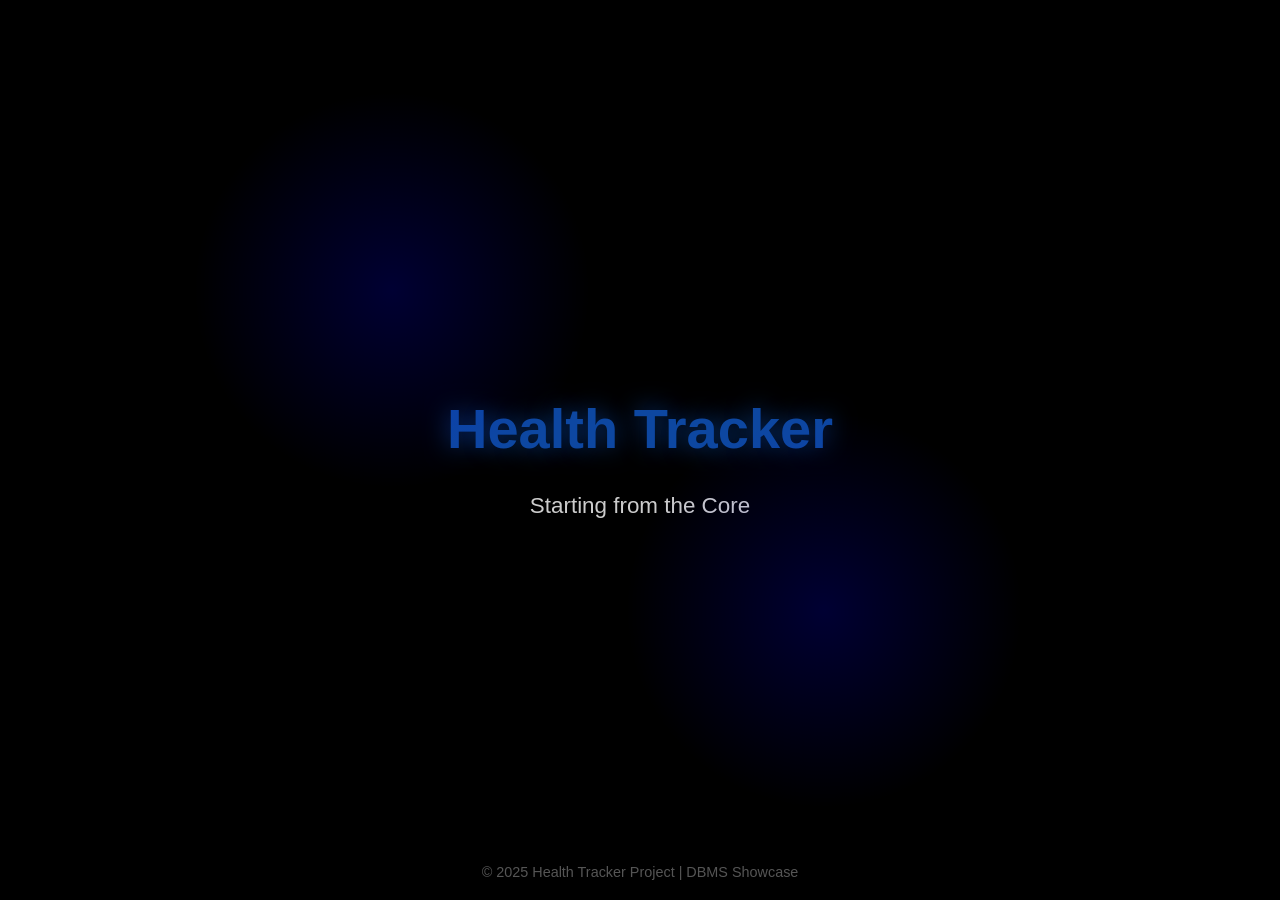
<file: Health_Tracker_project/templates/index.html>
<!DOCTYPE html>
<html lang="en">
<head>
    <meta charset="UTF-8">
    <meta name="viewport" content="width=device-width, initial-scale=1.0">
    <title>Health Tracker</title>

    <style>
        body {
            margin: 0;
            height: 100vh;
            background-color: #000;
            color: #fff;
            font-family: 'Poppins', sans-serif;
            display: flex;
            flex-direction: column;
            align-items: center;
            justify-content: center;
            overflow: hidden;
        }

        .glow {
            position: absolute;
            width: 400px;
            height: 400px;
            border-radius: 50%;
            background: radial-gradient(circle, rgba(0, 0, 255, 0.2), transparent 70%);
            animation: pulse 6s infinite ease-in-out;
        }

        .glow:nth-child(1) { top: 10%; left: 15%; animation-delay: 0s; }
        .glow:nth-child(2) { bottom: 10%; right: 20%; animation-delay: 3s; }

        @keyframes pulse {
            0%, 100% { transform: scale(1); opacity: 0.4; }
            50% { transform: scale(1.3); opacity: 0.8; }
        }

        h1 {
            font-size: 3.5em;
            color: #0d47a1;
            text-shadow: 0px 0px 25px rgba(13, 71, 161, 0.8);
            margin-bottom: 10px;
        }

        h3 {
            font-weight: 300;
            color: #ccc;
            font-size: 1.4em;
        }

        footer {
            position: absolute;
            bottom: 20px;
            color: #555;
            font-size: 0.9em;
        }

        /* Fade Animation for Exit */
        @keyframes fadeOut {
            from { opacity: 1; }
            to { opacity: 0; }
        }
    </style>

    <script>
        // Auto redirect after 5 seconds
        setTimeout(() => {
            document.body.style.animation = "fadeOut 2s forwards";
            setTimeout(() => {
                window.location.href = "/dashboard";
            }, 2000);
        }, 5000);
    </script>
</head>
<body>
    <div class="glow"></div>
    <div class="glow"></div>

    <h1>Health Tracker</h1>
    <h3>Starting from the Core</h3>

    <footer>© 2025 Health Tracker Project | DBMS Showcase</footer>
</body>
</html>
</file>
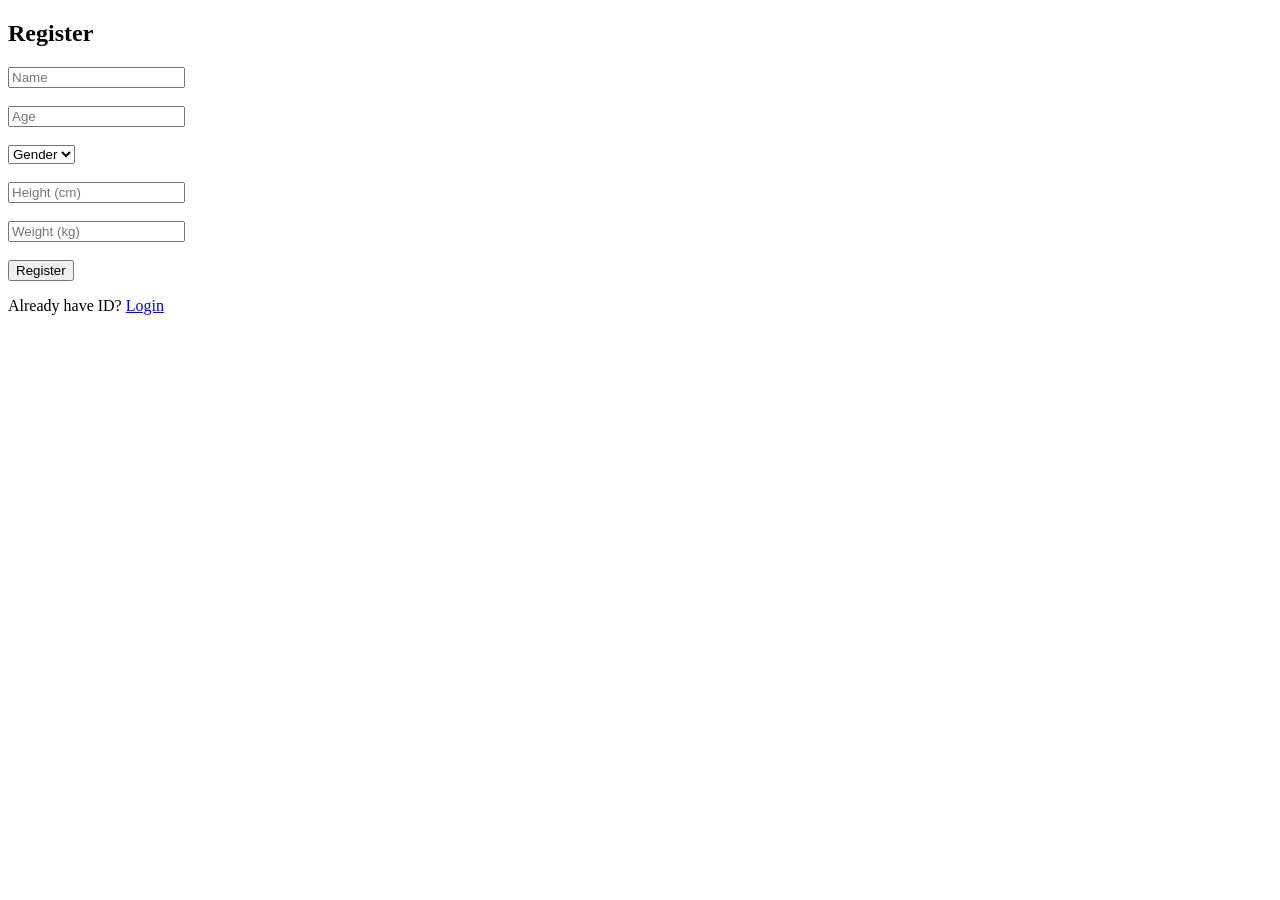
<file: Health_Tracker_project/templates/register.html>
<!DOCTYPE html>
<html>
<head>
    <title>Register</title>
</head>
<body>
    <h2>Register</h2>
    <form method="POST">
        <input type="text" name="name" placeholder="Name" required><br><br>
        <input type="number" name="age" placeholder="Age" required><br><br>

        <select name="gender" required>
            <option value="">Gender</option>
            <option>Male</option>
            <option>Female</option>
        </select><br><br>

        <input type="number" name="height" placeholder="Height (cm)" required><br><br>
        <input type="number" name="weight" placeholder="Weight (kg)" required><br><br>

        <button type="submit">Register</button>
    </form>

    <p>Already have ID? <a href="/login">Login</a></p>
</body>
</html>
</file>
